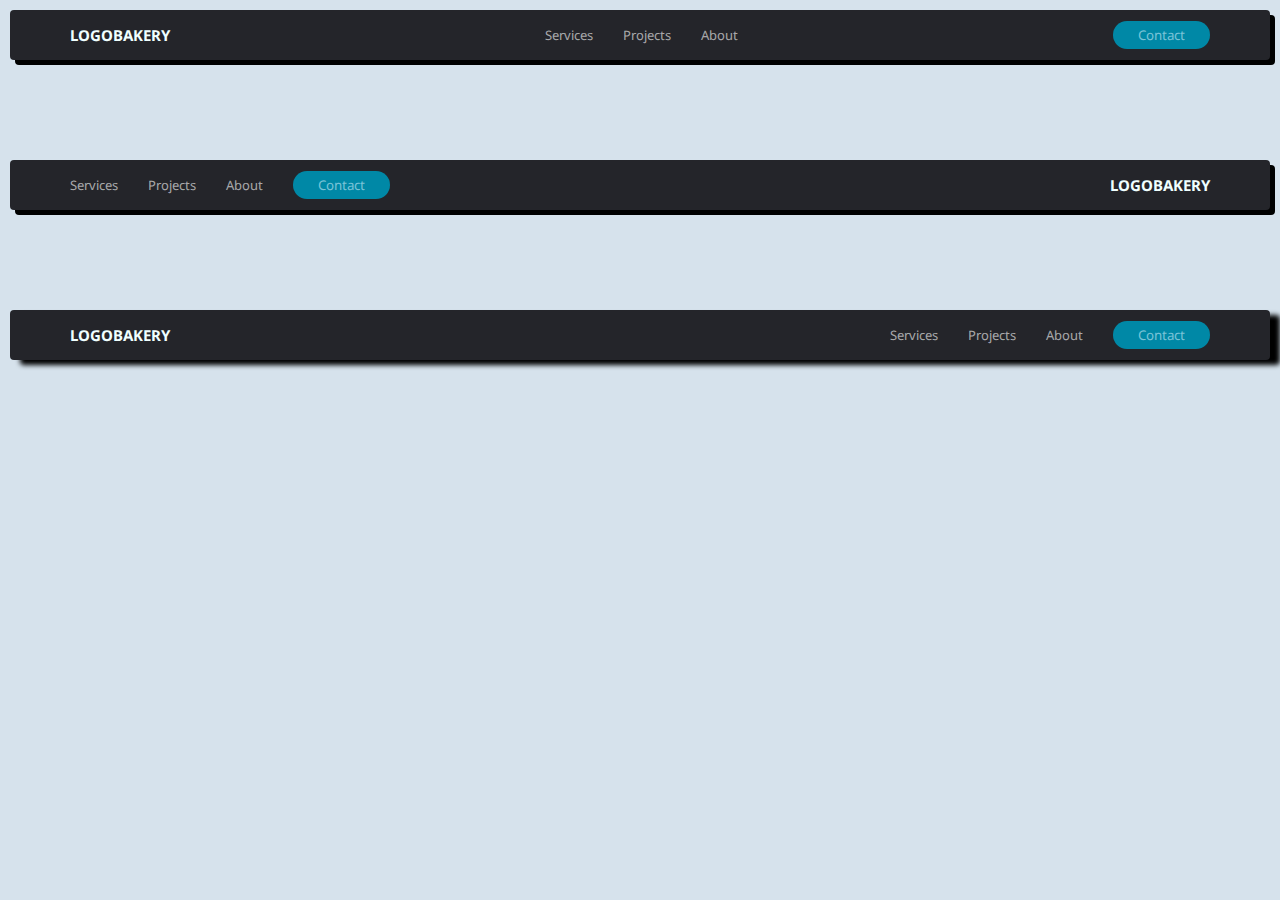
<file: index.html>
<!DOCTYPE html>
<html lang="en">
<head>
    <meta charset="UTF-8">
    <meta name="viewport" content="width=device-width, initial-scale=1.0">
    <title>Document</title>
    <link rel="stylesheet" href="./styles/style.css">
</head>
<body>
    <header class="header-1">
        <div class="logo">
            <h2>LOGOBAKERY</h2>
        </div>
        <nav>
            <a href="">Services</a>
            <a href="">Projects</a>
            <a href="">About</a>
        </nav>
        <div class="contacto">
            <button>Contact</button>
        </div>
    </header>

    <header class="header-2">
        <nav>
            <a href="">Services</a>
            <a href="">Projects</a>
            <a href="">About</a>
            <div class="contacto">
                <button>Contact</button>
            </div>
        </nav>
        <div class="logo">
            <h2>LOGOBAKERY</h2>
        </div>
    </header>    

    <header class="header-3">
        <div class="logo">
            <h2>LOGOBAKERY</h2>
        </div>
        <nav>
            <a href="">Services</a>
            <a href="">Projects</a>
            <a href="">About</a>
            <div class="contacto">
                <button>Contact</button>
            </div>
        </nav>
    </header>
</body>
</html>
</file>
<file: styles/style.css>
@import url("./font.css");

*{
    margin: 0;
    padding: 0;
    box-sizing: border-box;
}

body{
    /* background-color: rgba(189, 214, 226, 0.884); */
    background-color: #D6E2EC;
}

.header-1{
    display:flex;
    align-items:center;
    justify-content:space-between;
    padding: 10px 60px;
    font-size: 15px;
    color:grey;
    margin: 10px 10px;
    height: 50px;
    width: auto;
    /*Prueba de sombra para el texto: text-shadow: 0 0 10px; */
    border-radius:4px;
    box-shadow: 5px 5px black;
    background-color:#24252A;
}

.header-2{
    display:flex;
    align-items:center ;
    justify-content:space-between;
    padding: 10px 60px;
    font-size: 15px;
    color:grey;
    margin: 100px 10px;
    height: 50px;
    width: auto;
    /* Prueba de sombra para el texto: text-shadow: 0 0 10px; */
    border-radius:4px;
    box-shadow: 5px 5px black;
    /* Prueba de color para el fondo:background-color:rgba(0, 0, 0, 0.712); */
    background-color:#24252A;
}

.header-3{
    display:flex;
    align-items:center ;
    justify-content:space-between;
    padding: 10px 60px;
    font-size: 15px;
    color:grey;
    margin: 100px 10px;
    height: 50px;
    width: auto;
    /*Prueba de sombra para el texto: text-shadow: 0 0 10px; */
    border-radius:4px;
    box-shadow: 10px 5px 5px black;
    /* Prueba de color para el fondo: background-color:rgba(0, 0, 0, 0.712); */
    background-color:#24252A;
}

.logo h2{
    font-size: 15px;
    color: azure;
}

nav{
    display: flex;
    gap: 30px;
    align-items: center;
    font-size: 13px;
}

a{
    color:rgba(255, 255, 255, 0.616);
    text-decoration: none;
}

.contacto button{
    background-color:#0088A6;/* Prueba de color para el btn: rgb(30, 152, 168) */;
    padding: 5px 25px;
    border-radius: 30px;
    /* Prueba de color para la letra del btn:color: rgb(148, 220, 230); */
    color: #79C3D7;
    cursor: pointer;
    border: none;
}
</file>
